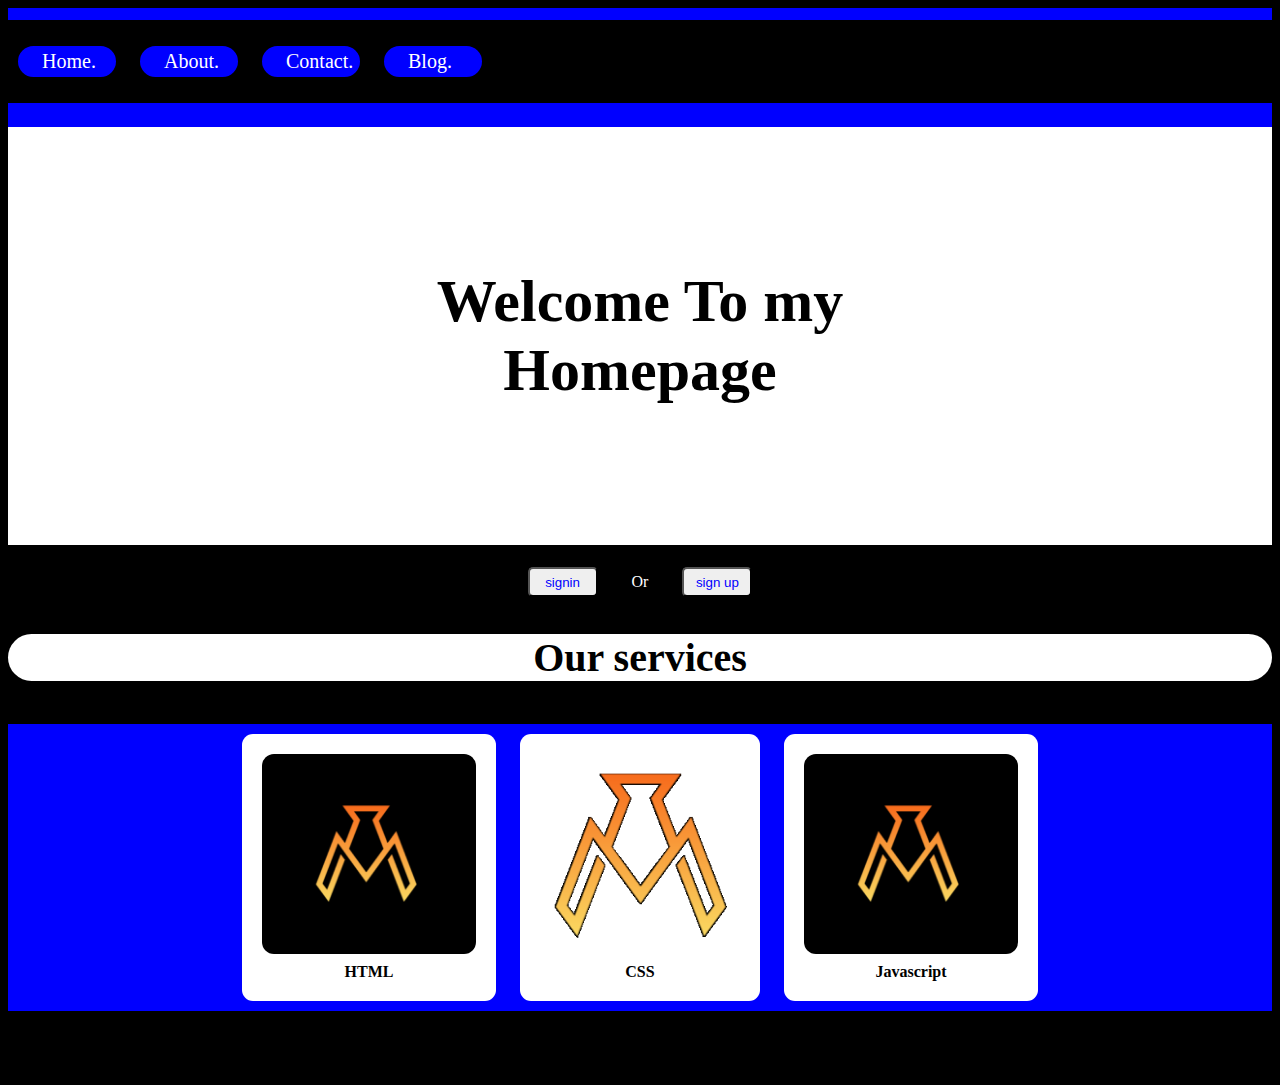
<file: nav.css-niit/index.html>
<!DOCTYPE html>
<html lang="en">

<head>
    <meta charset="UTF-8">
    <meta http-equiv="X-UA-Compatible" content="IE=edge">
    <meta name="viewport" content="width=device-width, initial-scale=1.0">
    <link rel="stylesheet" href="style.css">
    <title>Document</title>
</head>

<body>
    <div class="body">
        <div class="top"></div>
        <nav>
            <ul class="navlist">
                <li class="nali"><a href="index.html">Home.</a></li>
                <li class="nali"><a href="about.html">About.</a></li>
                <li class="nali"><a href="contact.html">Contact.</a></li>
                <li class="nali"><a href="blog.html">Blog.</a></li>
            </ul>
        </nav>

        <div class="top-btm"></div>

        <section class="home-welcome">
            <div class="welcome">
                <h1>Welcome To my <br> Homepage</h1>
            </div>
        </section>



        <section class="home-dp">
            <section class="reg">
                <div class="buttons">
                    <a href="login.html"><input type="button" value="signin" class="btn"></a>
                    <span class="or">Or</span>
                    <a href="signup.html"><input type="submit" value="sign up" class="btn"></a>
                </div>
            </section>


        </section>


        <section class="service-display">
            <div class="os">
                <h1>Our services</h1>
            </div>

            <div class="sevice-div">
                <ul class="service-sec">
                    <li class="service-list"><img src="images/img2.png" alt="html">
                        <label>HTML</label>
                    </li>
                    <li class="service-list"><img src="images/img1.png" alt="CSS">
                        <label>CSS</label>
                    </li>
                    <li class="service-list"><img src="images/img2.png" alt="javascript">
                        <label>Javascript</label>
                    </li>
                </ul>
            </div>
        </section>

        <div class="under"></div>

    </div>
</body>

</html>
</file>
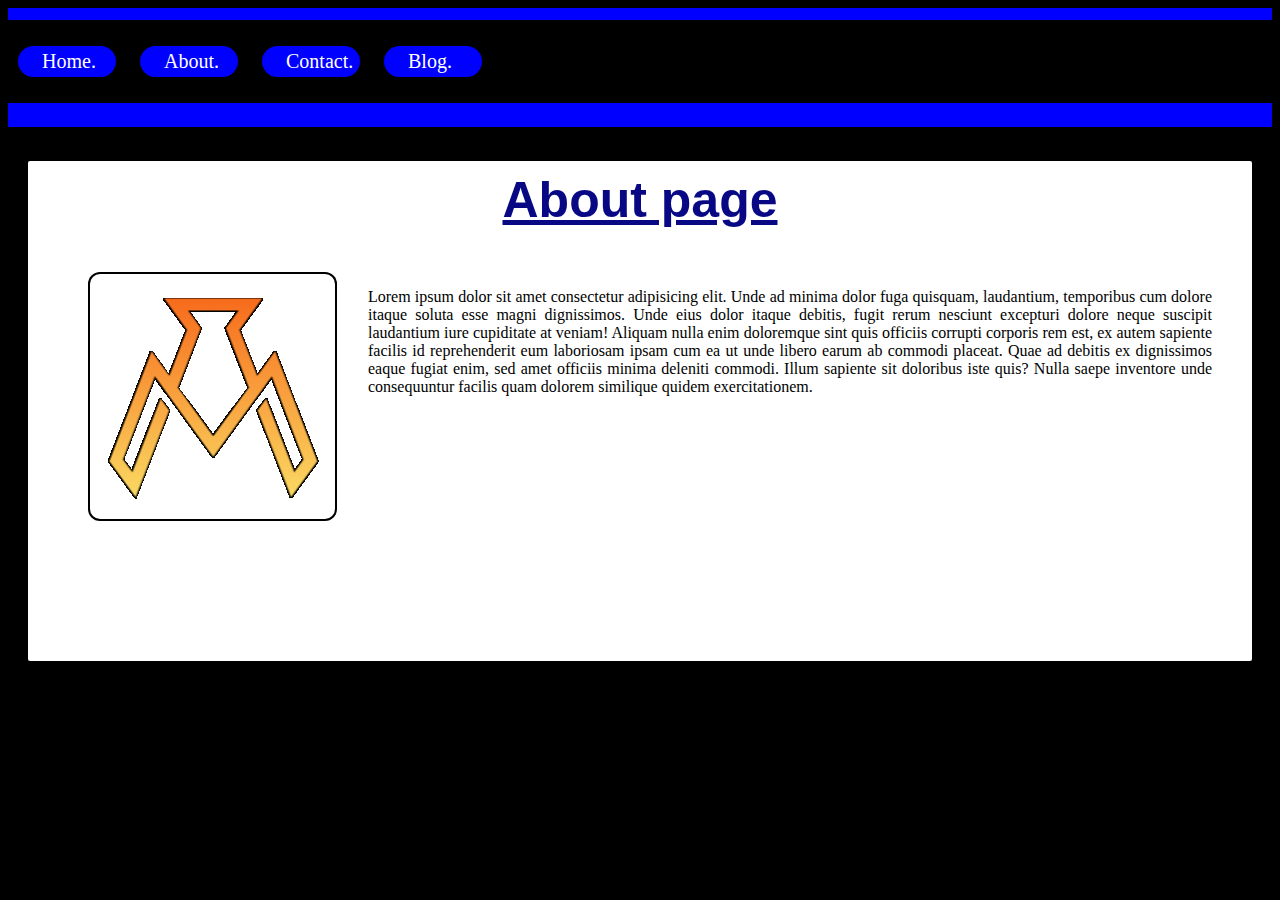
<file: nav.css-niit/about.html>
<!DOCTYPE html>
<html lang="en">

<head>
    <meta charset="UTF-8">
    <meta http-equiv="X-UA-Compatible" content="IE=edge">
    <meta name="viewport" content="width=device-width, initial-scale=1.0">
    <link rel="stylesheet" href="style.css">
    <title>Document</title>
</head>

<body>

    <div class="top"></div>
    <nav>
        <ul class="navlist">
            <li class="nali"><a href="index.html">Home.</a></li>
            <li class="nali"><a href="about.html">About.</a></li>
            <li class="nali"><a href="contact.html">Contact.</a></li>
            <li class="nali"><a href="blog.html">Blog.</a></li>
        </ul>
    </nav>
    <div class="top-btm"></div>

    <section class="about-span">
        <div class="about-head">
            <h1 class="about-text">About page</h1>
        </div>
        </div>

        <div class="it">
            <ul class="imtx">
                       
                <li class="ai"><img src="images/img1.png" alt="Services" class="aimg"></li>
         <li" class="ai">
                    <blockquote>Lorem ipsum dolor sit amet consectetur adipisicing elit. Unde ad minima dolor fuga quisquam,
                        laudantium, temporibus cum dolore itaque soluta esse magni dignissimos. Unde eius dolor itaque
                        debitis, fugit rerum nesciunt excepturi dolore neque suscipit laudantium iure cupiditate at
                        veniam! Aliquam nulla enim doloremque sint quis officiis corrupti corporis rem est, ex autem
                        sapiente facilis id reprehenderit eum laboriosam ipsam cum ea ut unde libero earum ab commodi
                        placeat. Quae ad debitis ex dignissimos eaque fugiat enim, sed amet officiis minima deleniti
                        commodi. Illum sapiente sit doloribus iste quis? Nulla saepe inventore unde consequuntur facilis
                        quam dolorem similique quidem exercitationem.
                    </blockquote>
                </li>

            </ul>
        </div>

    </section>




</body>

</html>
</file>
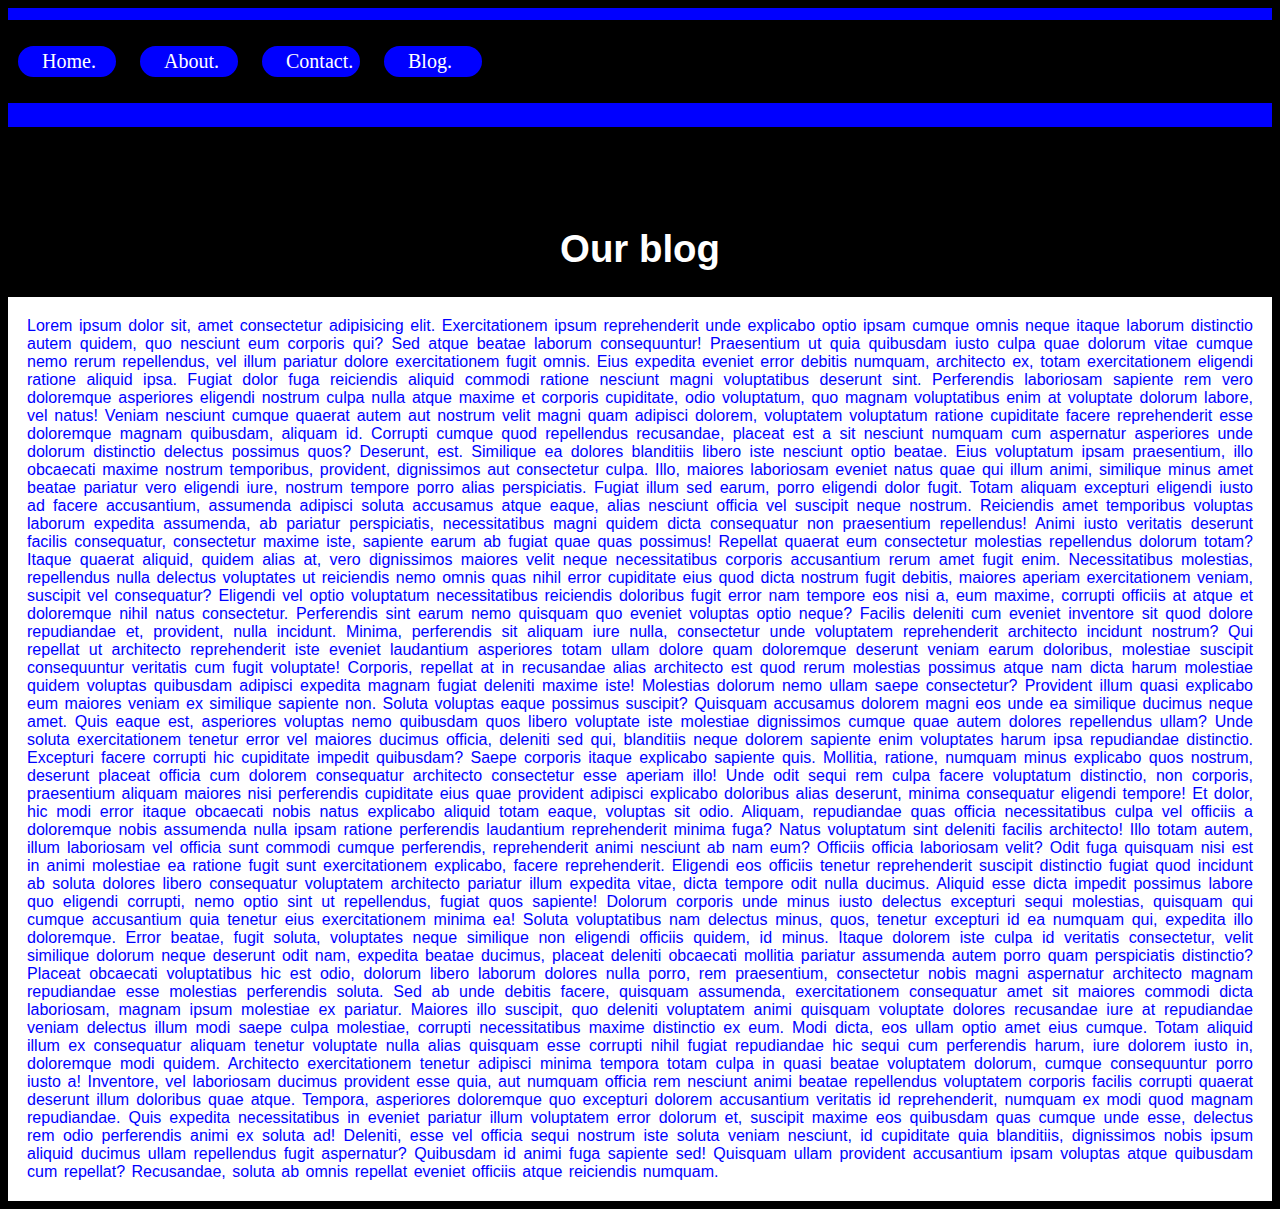
<file: nav.css-niit/blog.html>
<!DOCTYPE html>
<html lang="en">

<head>
    <meta charset="UTF-8">
    <meta http-equiv="X-UA-Compatible" content="IE=edge">
    <meta name="viewport" content="width=device-width, initial-scale=1.0">
    <link rel="stylesheet" href="style.css">
    <title>Document</title>
</head>

<body>
    <div class="body">
        <div class="top"></div>
        <nav>
            <ul class="navlist">
                <li class="nali"><a href="index.html">Home.</a></li>
                <li class="nali"><a href="about.html">About.</a></li>
                <li class="nali"><a href="contact.html">Contact.</a></li>
                <li class="nali"><a href="blog.html">Blog.</a></li>
            </ul>
        </nav>

        <div class="top-btm"></div>
        <div class="contacth">
            <h1>Our blog</h1>
        </div>
        <section class="blog">
            <div class="blog-txt">
                <p>Lorem ipsum dolor sit, amet consectetur adipisicing elit. Exercitationem ipsum reprehenderit unde
                    explicabo optio ipsam cumque omnis neque itaque laborum distinctio autem quidem, quo nesciunt eum
                    corporis qui? Sed atque beatae laborum consequuntur! Praesentium ut quia quibusdam iusto culpa quae
                    dolorum vitae cumque nemo rerum repellendus, vel illum pariatur dolore exercitationem fugit omnis.
                    Eius expedita eveniet error debitis numquam, architecto ex, totam exercitationem eligendi ratione
                    aliquid ipsa. Fugiat dolor fuga reiciendis aliquid commodi ratione nesciunt magni voluptatibus
                    deserunt sint. Perferendis laboriosam sapiente rem vero doloremque asperiores eligendi nostrum culpa
                    nulla atque maxime et corporis cupiditate, odio voluptatum, quo magnam voluptatibus enim at
                    voluptate dolorum labore, vel natus! Veniam nesciunt cumque quaerat autem aut nostrum velit magni
                    quam adipisci dolorem, voluptatem voluptatum ratione cupiditate facere reprehenderit esse doloremque
                    magnam quibusdam, aliquam id. Corrupti cumque quod repellendus recusandae, placeat est a sit
                    nesciunt numquam cum aspernatur asperiores unde dolorum distinctio delectus possimus quos? Deserunt,
                    est. Similique ea dolores blanditiis libero iste nesciunt optio beatae. Eius voluptatum ipsam
                    praesentium, illo obcaecati maxime nostrum temporibus, provident, dignissimos aut consectetur culpa.
                    Illo, maiores laboriosam eveniet natus quae qui illum animi, similique minus amet beatae pariatur
                    vero eligendi iure, nostrum tempore porro alias perspiciatis. Fugiat illum sed earum, porro eligendi
                    dolor fugit. Totam aliquam excepturi eligendi iusto ad facere accusantium, assumenda adipisci soluta
                    accusamus atque eaque, alias nesciunt officia vel suscipit neque nostrum. Reiciendis amet temporibus
                    voluptas laborum expedita assumenda, ab pariatur perspiciatis, necessitatibus magni quidem dicta
                    consequatur non praesentium repellendus! Animi iusto veritatis deserunt facilis consequatur,
                    consectetur maxime iste, sapiente earum ab fugiat quae quas possimus! Repellat quaerat eum
                    consectetur molestias repellendus dolorum totam? Itaque quaerat aliquid, quidem alias at, vero
                    dignissimos maiores velit neque necessitatibus corporis accusantium rerum amet fugit enim.
                    Necessitatibus molestias, repellendus nulla delectus voluptates ut reiciendis nemo omnis quas nihil
                    error cupiditate eius quod dicta nostrum fugit debitis, maiores aperiam exercitationem veniam,
                    suscipit vel consequatur? Eligendi vel optio voluptatum necessitatibus reiciendis doloribus fugit
                    error nam tempore eos nisi a, eum maxime, corrupti officiis at atque et doloremque nihil natus
                    consectetur. Perferendis sint earum nemo quisquam quo eveniet voluptas optio neque? Facilis deleniti
                    cum eveniet inventore sit quod dolore repudiandae et, provident, nulla incidunt. Minima, perferendis
                    sit aliquam iure nulla, consectetur unde voluptatem reprehenderit architecto incidunt nostrum? Qui
                    repellat ut architecto reprehenderit iste eveniet laudantium asperiores totam ullam dolore quam
                    doloremque deserunt veniam earum doloribus, molestiae suscipit consequuntur veritatis cum fugit
                    voluptate! Corporis, repellat at in recusandae alias architecto est quod rerum molestias possimus
                    atque nam dicta harum molestiae quidem voluptas quibusdam adipisci expedita magnam fugiat deleniti
                    maxime iste! Molestias dolorum nemo ullam saepe consectetur? Provident illum quasi explicabo eum
                    maiores veniam ex similique sapiente non. Soluta voluptas eaque possimus suscipit? Quisquam
                    accusamus dolorem magni eos unde ea similique ducimus neque amet. Quis eaque est, asperiores
                    voluptas nemo quibusdam quos libero voluptate iste molestiae dignissimos cumque quae autem dolores
                    repellendus ullam? Unde soluta exercitationem tenetur error vel maiores ducimus officia, deleniti
                    sed qui, blanditiis neque dolorem sapiente enim voluptates harum ipsa repudiandae distinctio.
                    Excepturi facere corrupti hic cupiditate impedit quibusdam? Saepe corporis itaque explicabo sapiente
                    quis. Mollitia, ratione, numquam minus explicabo quos nostrum, deserunt placeat officia cum dolorem
                    consequatur architecto consectetur esse aperiam illo! Unde odit sequi rem culpa facere voluptatum
                    distinctio, non corporis, praesentium aliquam maiores nisi perferendis cupiditate eius quae
                    provident adipisci explicabo doloribus alias deserunt, minima consequatur eligendi tempore! Et
                    dolor, hic modi error itaque obcaecati nobis natus explicabo aliquid totam eaque, voluptas sit odio.
                    Aliquam, repudiandae quas officia necessitatibus culpa vel officiis a doloremque nobis assumenda
                    nulla ipsam ratione perferendis laudantium reprehenderit minima fuga? Natus voluptatum sint deleniti
                    facilis architecto! Illo totam autem, illum laboriosam vel officia sunt commodi cumque perferendis,
                    reprehenderit animi nesciunt ab nam eum? Officiis officia laboriosam velit? Odit fuga quisquam nisi
                    est in animi molestiae ea ratione fugit sunt exercitationem explicabo, facere reprehenderit.
                    Eligendi eos officiis tenetur reprehenderit suscipit distinctio fugiat quod incidunt ab soluta
                    dolores libero consequatur voluptatem architecto pariatur illum expedita vitae, dicta tempore odit
                    nulla ducimus. Aliquid esse dicta impedit possimus labore quo eligendi corrupti, nemo optio sint ut
                    repellendus, fugiat quos sapiente! Dolorum corporis unde minus iusto delectus excepturi sequi
                    molestias, quisquam qui cumque accusantium quia tenetur eius exercitationem minima ea! Soluta
                    voluptatibus nam delectus minus, quos, tenetur excepturi id ea numquam qui, expedita illo
                    doloremque. Error beatae, fugit soluta, voluptates neque similique non eligendi officiis quidem, id
                    minus. Itaque dolorem iste culpa id veritatis consectetur, velit similique dolorum neque deserunt
                    odit nam, expedita beatae ducimus, placeat deleniti obcaecati mollitia pariatur assumenda autem
                    porro quam perspiciatis distinctio? Placeat obcaecati voluptatibus hic est odio, dolorum libero
                    laborum dolores nulla porro, rem praesentium, consectetur nobis magni aspernatur architecto magnam
                    repudiandae esse molestias perferendis soluta. Sed ab unde debitis facere, quisquam assumenda,
                    exercitationem consequatur amet sit maiores commodi dicta laboriosam, magnam ipsum molestiae ex
                    pariatur. Maiores illo suscipit, quo deleniti voluptatem animi quisquam voluptate dolores recusandae
                    iure at repudiandae veniam delectus illum modi saepe culpa molestiae, corrupti necessitatibus maxime
                    distinctio ex eum. Modi dicta, eos ullam optio amet eius cumque. Totam aliquid illum ex consequatur
                    aliquam tenetur voluptate nulla alias quisquam esse corrupti nihil fugiat repudiandae hic sequi cum
                    perferendis harum, iure dolorem iusto in, doloremque modi quidem. Architecto exercitationem tenetur
                    adipisci minima tempora totam culpa in quasi beatae voluptatem dolorum, cumque consequuntur porro
                    iusto a! Inventore, vel laboriosam ducimus provident esse quia, aut numquam officia rem nesciunt
                    animi beatae repellendus voluptatem corporis facilis corrupti quaerat deserunt illum doloribus quae
                    atque. Tempora, asperiores doloremque quo excepturi dolorem accusantium veritatis id reprehenderit,
                    numquam ex modi quod magnam repudiandae. Quis expedita necessitatibus in eveniet pariatur illum
                    voluptatem error dolorum et, suscipit maxime eos quibusdam quas cumque unde esse, delectus rem odio
                    perferendis animi ex soluta ad! Deleniti, esse vel officia sequi nostrum iste soluta veniam
                    nesciunt, id cupiditate quia blanditiis, dignissimos nobis ipsum aliquid ducimus ullam repellendus
                    fugit aspernatur? Quibusdam id animi fuga sapiente sed! Quisquam ullam provident accusantium ipsam
                    voluptas atque quibusdam cum repellat? Recusandae, soluta ab omnis repellat eveniet officiis atque
                    reiciendis numquam.</p>
            </div>
        </section>
    </div>
</body>

</html>
</file>
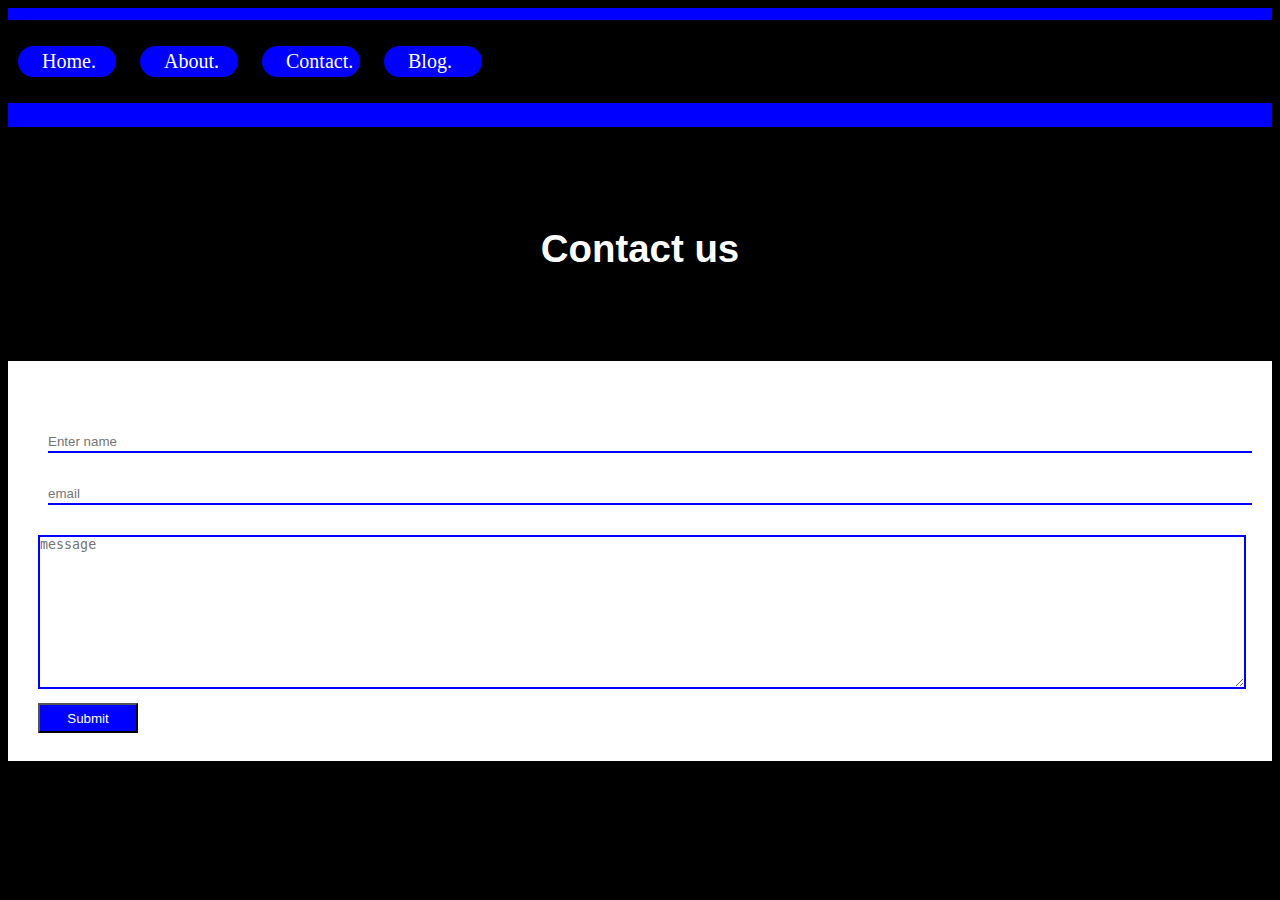
<file: nav.css-niit/contact.html>
<!DOCTYPE html>
<html lang="en">

<head>
    <meta charset="UTF-8">
    <meta http-equiv="X-UA-Compatible" content="IE=edge">
    <meta name="viewport" content="width=device-width, initial-scale=1.0">
    <link rel="stylesheet" href="style.css">
    <title>Document</title>
</head>

<body>
    <div class="body">
    <div class="top"></div>
    <nav>
        <ul class="navlist">
            <li class="nali"><a href="index.html">Home.</a></li>
            <li class="nali"><a href="about.html">About.</a></li>
            <li class="nali"><a href="contact.html">Contact.</a></li>
            <li class="nali"><a href="blog.html">Blog.</a></li>
        </ul>
    </nav>

    <div class="top-btm"></div>
<div class="contacth">
    <h1>Contact us</h1>
</div>
    <section class="login-form3">
        <div class="form-login">
            <form action="index.html">
                <input type="text" placeholder="Enter name" id="user-name">
                <input type="email" placeholder="email" id="password">

                <textarea name="contact.txt" id="txta" cols="30" rows="10" placeholder="message"></textarea>
            

            <div class="btn-login">
                <input type="submit" value="Submit" id="btn"> 

            </div>
 
        </form>
        </div>
    </section>
</div>
</body>

</html>
</file>
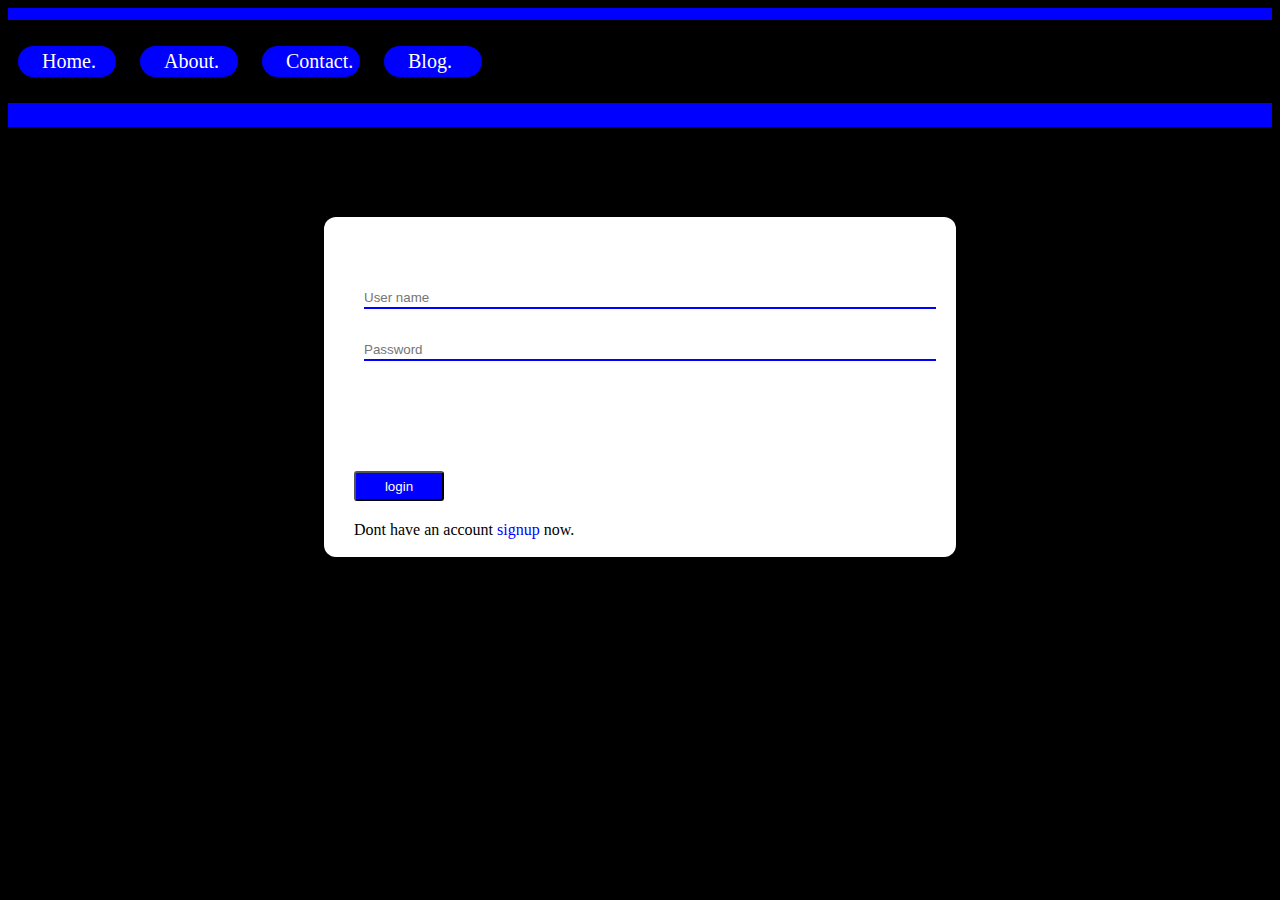
<file: nav.css-niit/login.html>
<!DOCTYPE html>
<html lang="en">

<head>
    <meta charset="UTF-8">
    <meta http-equiv="X-UA-Compatible" content="IE=edge">
    <meta name="viewport" content="width=device-width, initial-scale=1.0">
    <link rel="stylesheet" href="style.css">
    <title>Document</title>
</head>

<body>
    <div class="body">
    <div class="top"></div>
    <nav>
        <ul class="navlist">
            <li class="nali"><a href="index.html">Home.</a></li>
            <li class="nali"><a href="about.html">About.</a></li>
            <li class="nali"><a href="contact.html">Contact.</a></li>
            <li class="nali"><a href="blog.html">Blog.</a></li>
        </ul>
    </nav>

    <div class="top-btm"></div>

    <section class="login-form">
        <div class="form-login">
            <form action="index.html">
                <input type="text" placeholder="User name" id="user-name">
                <input type="password" placeholder="Password" id="password">
            

            <div class="btn-login">
                <input type="submit" value="login" id="login-btn"> 

            </div>
            <div class="optional">
                <p>Dont have an account <a href="signup.html" class="sua">signup</a>  now.</p>
            </div>
        </form>
        </div>
    </section>
</div>
</body>

</html>
</file>
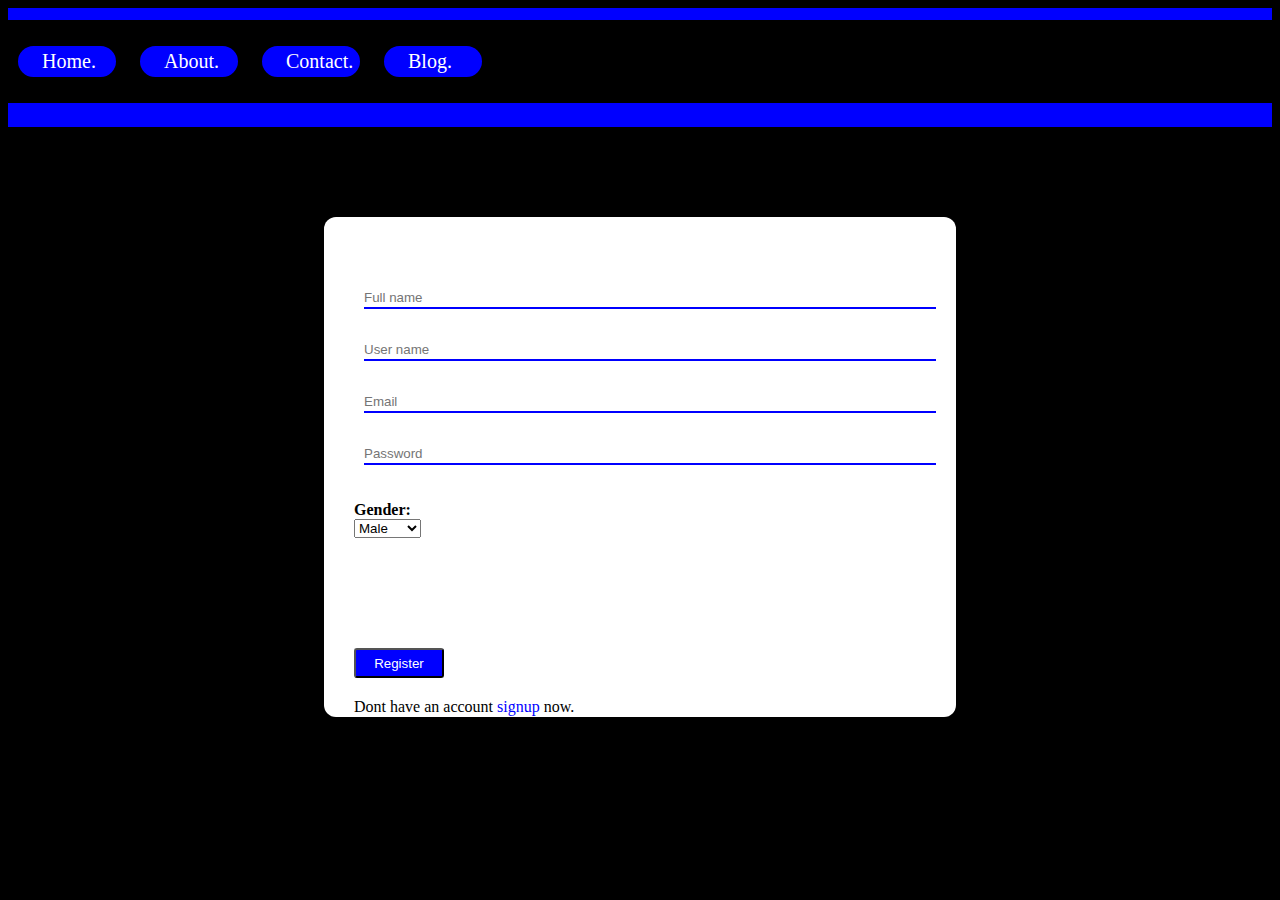
<file: nav.css-niit/signup.html>
<!DOCTYPE html>
<html lang="en">

<head>
    <meta charset="UTF-8">
    <meta http-equiv="X-UA-Compatible" content="IE=edge">
    <meta name="viewport" content="width=device-width, initial-scale=1.0">
    <link rel="stylesheet" href="style.css">
    <title>Document</title>
</head>

<body>
    <div class="body">
    <div class="top"></div>
    <nav>
        <ul class="navlist">
            <li class="nali"><a href="index.html">Home.</a></li>
            <li class="nali"><a href="about.html">About.</a></li>
            <li class="nali"><a href="contact.html">Contact.</a></li>
            <li class="nali"><a href="blog.html">Blog.</a></li>
        </ul>
    </nav>

    <div class="top-btm"></div>

    <section class="login-form2">
        <div class="form-login2">
            <form action="index.html">
                <input type="text" placeholder="Full name" id="user-name">
                <input type="text" placeholder="User name" id="password">
                <input type="email" placeholder="Email" id="user-name">
                <input type="password" placeholder="Password" id="password">
                <br><br>
                <label for="cars">Gender:</label>

<select name="male" id="gemder">
  <option value="volvo">Male</option>
  <option value="female">Female</option>

</select>
            

            <div class="btn-login">
                <input type="submit" value="Register" id="login-btn"> 

            </div>
            <div class="optional">
                <p>Dont have an account <a href="signup.html" class="sua">signup</a>  now.</p>
            </div>
        </form>
        </div>
    </section>
</div>
</body>

</html>
</file>
<file: nav.css-niit/style.css>
* {
  padding: 0;
  margin: white;
}

a {
  text-decoration: none;
}

/* .body{
    background-color: black;
height: ;
} */

body {
  background-color: black;
}
.top {
  background-color: blue;
  height: 12px;
}

ul li a {
  text-decoration: none;
  list-style-type: none;
  color: white;
}

.nali {
  display: inline-block;
  margin: 10px;
  border: 4px solid blue;
  border-radius: 20px;
  width: 70px;
  padding-left: 20px;
  background-color: blue;
  cursor: pointer;
  font-size: 20px;
}

.top-btm {
  background-color: blue;
  height: 24px;
}

.buttons {
  margin-top: 12px;
  text-align: center;
}

.welcome {
  font-weight: bold;
  background-color: white;
  padding: 100px 200px;
  text-align: center;
  font-size: 30px;
}

.btn {
  height: 30px;
  width: 70px;
  border-radius: 5px;
  outline: 2px;
  margin: 10px 30px;
  color: blue;
  cursor: pointer;
}

.or {
  color: white;
}

.services {
  color: white;
}

.os {
  color: black;
  background-color: white;
  text-align: center;
  border-radius: 30px;
  margin: 20px 0px;
  font-size: 20px;
}

img {
  height: 200px;
  border-radius: 12px;
  margin-bottom: 5px;
}

.sevice-div {
  text-align: center;
}

.service-sec {
  background-color: blue;
  width: 100%;
  display: inline-block;
}

label {
  color: black;
  font-weight: bold;
  display: block;
}

.service-list {
  display: inline-block;
  margin: 10px;
  background-color: white;
  padding: 20px;
  border-radius: 11px;
  height: 50%;
}

.under {
  height: 50px;
}

.login-form {
  background-color: white;
  border-radius: 12px;
  display: block;
  margin-left: 25%;
  margin-right: 25%;
  height: 340px;
}

.form-login {
  margin-top: 90px;
  padding: 40px 30px;
}

.login-form2 {
  background-color: white;
  border-radius: 12px;
  display: block;
  margin-left: 25%;
  margin-right: 25%;
  height: 500px;
}

.form-login2 {
  margin-top: 90px;
  padding: 40px 30px;
}

form {
  height: 30px;
}

#user-name,
#password {
  height: 20px;
  width: 100%;
  border: none;
  outline: none;
  border-bottom: 2px solid blue;
  margin-left: 10px;
  display: block;
  margin-top: 30px;
}

.btn-login {
  margin-top: 110px;
  color: blue;
}

.optional {
  margin-top: 20px;
}

.sua {
  color: blue;
}

#login-btn {
  color: white;
  padding-left: 10px;
  padding-right: 10px;
  background-color: blue;
  border-radius: 3px;
  height: 30px;
  width: 90px;
}

.about-text {
  text-align: center;
  padding: 10px;
  font-size: 50px;
  font-family: "Gill Sans", "Gill Sans MT", Calibri, "Trebuchet MS", sans-serif;
  color: rgb(8, 8, 133);
  text-decoration: underline;
}

.about-span {
  background-color: white;
  margin: 20px;
  border-radius: 2px;
  height: 500px;
}

.ai {
padding: 0px 40px;
}

.aimg {
  margin-left: 20px;
  padding: 2px;
  background-color: black;
  height: auto;
  width: auto;
}

blockquote {
  text-align: justify;
  padding-left: 300px;
  margin-top: -260px;
  height: auto;
}

#txta{
    margin-top: 30px;
    height: auto;
    width: 100%;
    border: 2px solid blue;
    outline: blue;
    margin-bottom: -100px;
}

.contacth{
    text-align: center;
    color: white;
    margin-top: 100px;
    font-size: 120%;
    font-family: 'Gill Sans', 'Gill Sans MT', Calibri, 'Trebuchet MS', sans-serif;
}

#btn{
color: white;
background-color: blue;
height: 30px;
width: 100px;
}

.login-form3{
    background-color: white;
    height: 400px;
}

.blog{
    background-color: white;
    padding: 4px 19px;
    text-align: justify;
    font-family: 'Franklin Gothic Medium', 'Arial Narrow', Arial, sans-serif;
font-weight: 1px;
color: blue;
word-spacing: 2px;

}
</file>
